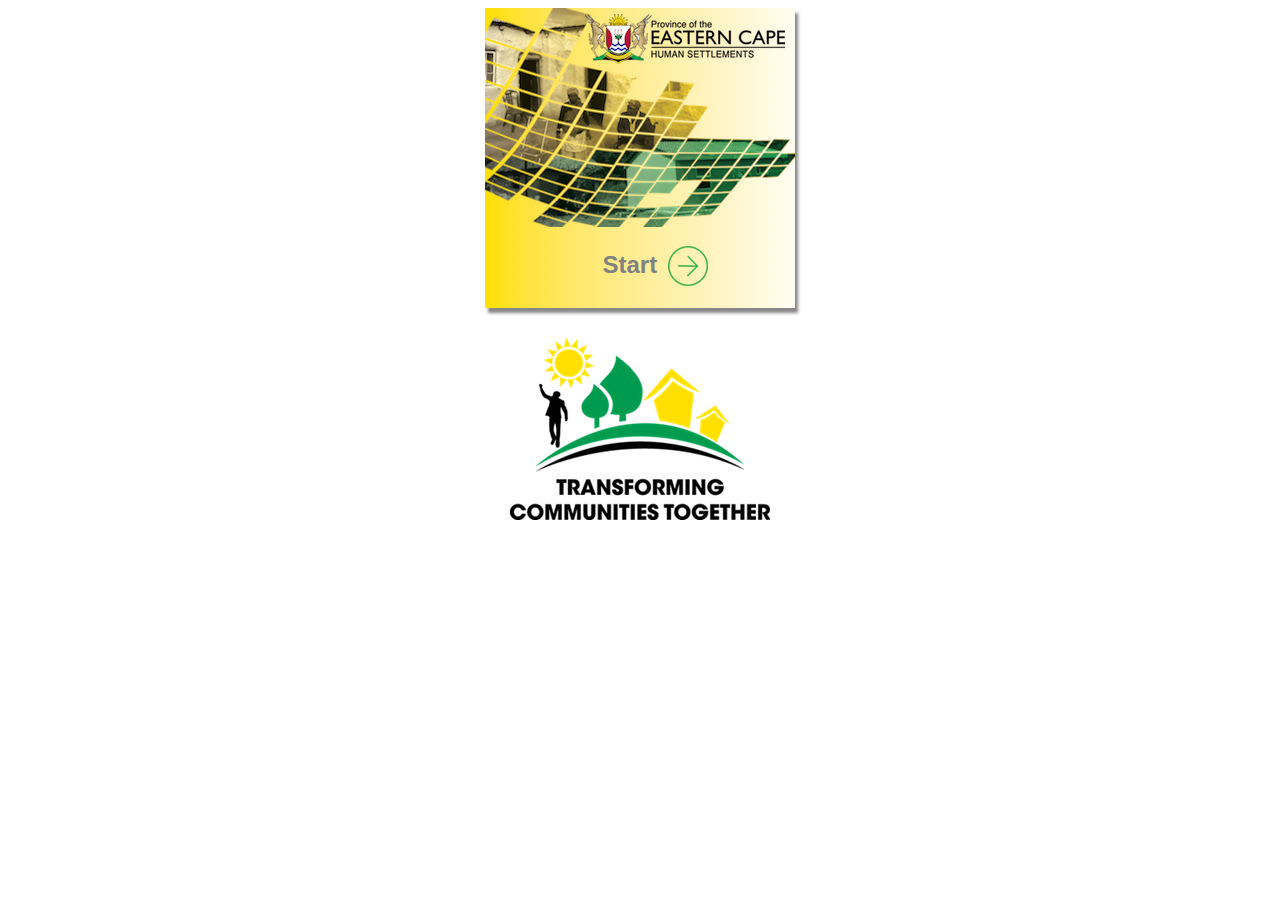
<file: index.html>
<!DOCTYPE html>

<html>
<head>
    <title>Page Title</title>
</head>

<body>
    
    <div id="container" style="width: 310px;margin-left: auto;margin-right: auto;">
        <div id="header" style="width: 310px; height: 300px;background: url(bg-strip.png) repeat-y;box-shadow: 3px 5px 3px #888;">
            <div id="start-splash" style="width: 310px;height: 226px;float: left;">
                <img src="start-splash.png">
                    <div class="start" style="width: 75px;height: 40px;margin-left: auto;margin-right: auto;">
                        <h2 style="font-family: sans-serif;color: #818181;">Start</h2>
                        <a href="options.html"><img src="go-icon-start.png" style="float: right;margin-top: -53px;margin-right: -30px;"></a>
                    </div>   
            </div>
            <div id="start-logo" style="width: 200px;height: 50px;float: right;margin-top: -220px;margin-right: 10px;">
                <img src="start-logo.png">
            </div>
            
        </div>
        <div id="content" style="width: 310px;height: 300px;background-color: #fff;margin-top: 7px;">
            <div id="madiba" style="width: 260px;height: 182px;margin-left: auto;margin-right: auto;margin-top: 10px;padding-top: 20px;">
                <img src="madiba.png">
            </div>
            
        </div>
    </div>

</body>
</html>
</file>
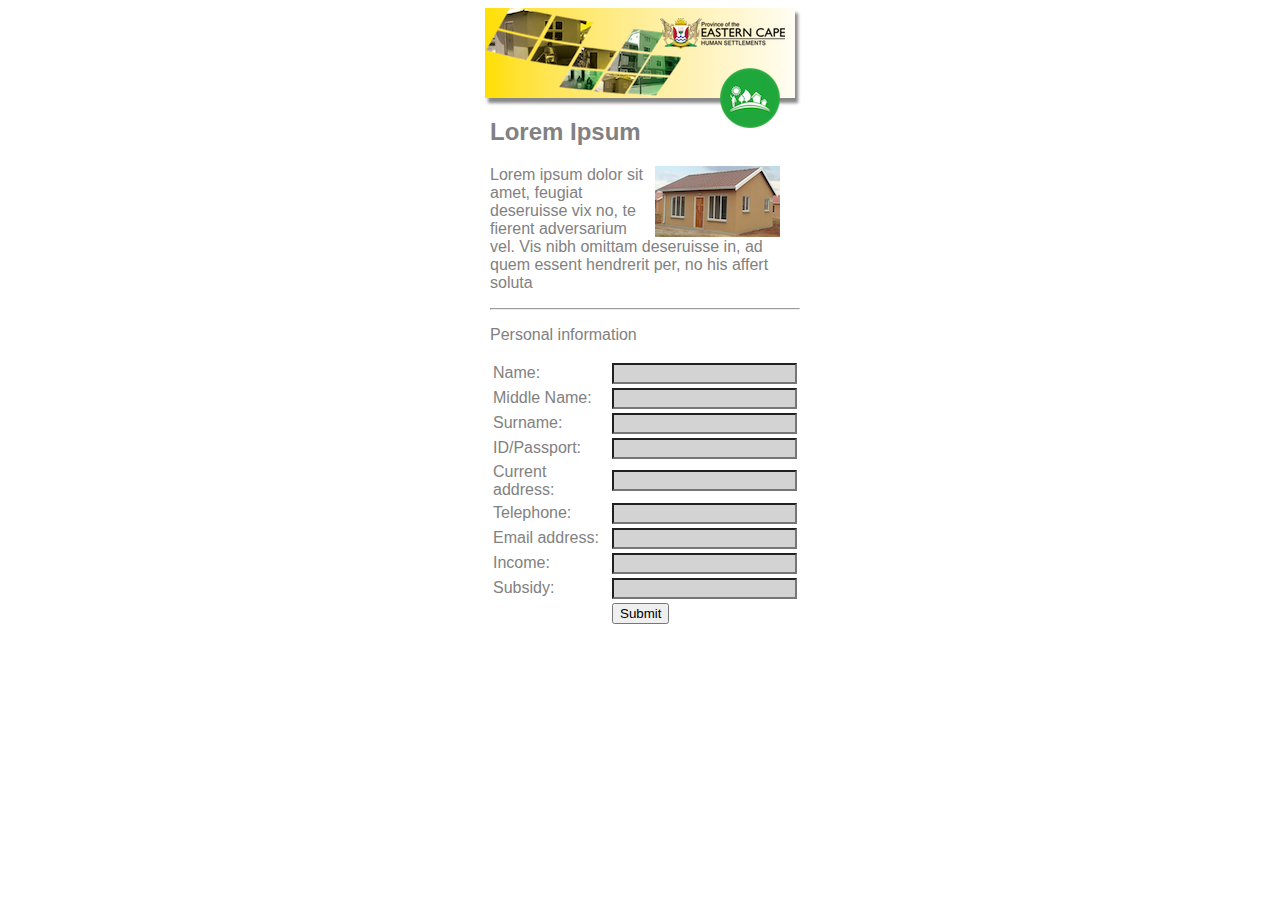
<file: apply.html>
<!DOCTYPE html>

<html>
<head>
    <title>Page Title</title>
</head>

<body>
    
    <div id="container" style="width: 310px;margin-left: auto;margin-right: auto;">
        <div id="header-sub" style="width: 310px; height: 90px;background: url(bg-strip.png) repeat-y;box-shadow: 3px 5px 3px #888;">
            <div id="splash-sub" style="width: 310px;height: 90px;float: left;">
                <img src="splash-sub.png">
            </div>
            <div id="logo-sub" style="width: 125px;height: 31px;float: right;margin-top: -80px;margin-right: 10px;">
                <img src="logo-sub.png">
            </div>
            <div id="green-icon" style="width: 60px;height: 60px;float: right;margin-top: -30px;margin-right: 15px;">
                <img src="green-icon.png">
            </div>
            
        </div>
        <div id="content-sub" style="width: 310px;background-color: #fff;margin-top: 7px;padding-left: 5px;font-family: sans-serif;color: #818181;">
            <h2>Lorem Ipsum</h2>
            <img src="rdp-house.png" style="float: right;margin-right: 20px;padding-left: 5px;">
            <p style="padding-right: 5px;">
                Lorem ipsum dolor sit amet, feugiat deseruisse vix no, te fierent adversarium vel. Vis nibh
                omittam deseruisse in, ad quem essent hendrerit per, no his affert soluta
            </p>
            <hr />
            <p>Personal information</p>
            <form action="MAILTO:barrington@shirlcorp.com" method="post" enctype="text/plain">
            <table>
                <tr>
                    <td style="width: 130px;">Name:</td>
                    <td><input type="text" name="name" width="130px" style="background-color: #d3d3d3;"></td>
                </tr>
                <tr>
                    <td style="width: 130px;">Middle Name:</td>
                    <td><input type="text" name="middle" width="130px" style="background-color: #d3d3d3;"></td>
                </tr>
                <tr>
                    <td style="width: 130px;">Surname:</td>
                    <td><input type="text" name="surname" width="130px" style="background-color: #d3d3d3;"></td>
                </tr>
                <tr>
                    <td style="width: 130px;">ID/Passport:</td>
                    <td><input type="text" name="ID" width="130px" style="background-color: #d3d3d3;"></td>
                </tr>
                <tr>
                    <td style="width: 130px;">Current address:</td>
                    <td><input type="text" name="address" width="130px" style="background-color: #d3d3d3;"></td>
                </tr>
                <tr>
                    <td style="width: 130px;">Telephone:</td>
                    <td><input type="text" name="telephone" width="130px" style="background-color: #d3d3d3;"></td>
                </tr>
                <tr>
                    <td style="width: 130px;">Email address:</td>
                    <td><input type="text" name="email" width="130px" style="background-color: #d3d3d3;"></td>
                </tr>
                <tr>
                    <td style="width: 130px;">Income:</td>
                    <td><input type="text" name="income" width="130px" style="background-color: #d3d3d3;"></td>
                </tr>
                <tr>
                    <td style="width: 130px;">Subsidy:</td>
                    <td><input type="text" name="subsidy" width="130px" style="background-color: #d3d3d3;"></td>
                </tr>
                <tr>
                    <td>&nbsp</td>
                    <td><input type="submit" value="Submit"></td>
                </tr>
            </table>
            </form>
            
            
            
        </div>
    </div>

</body>
</html>
</file>
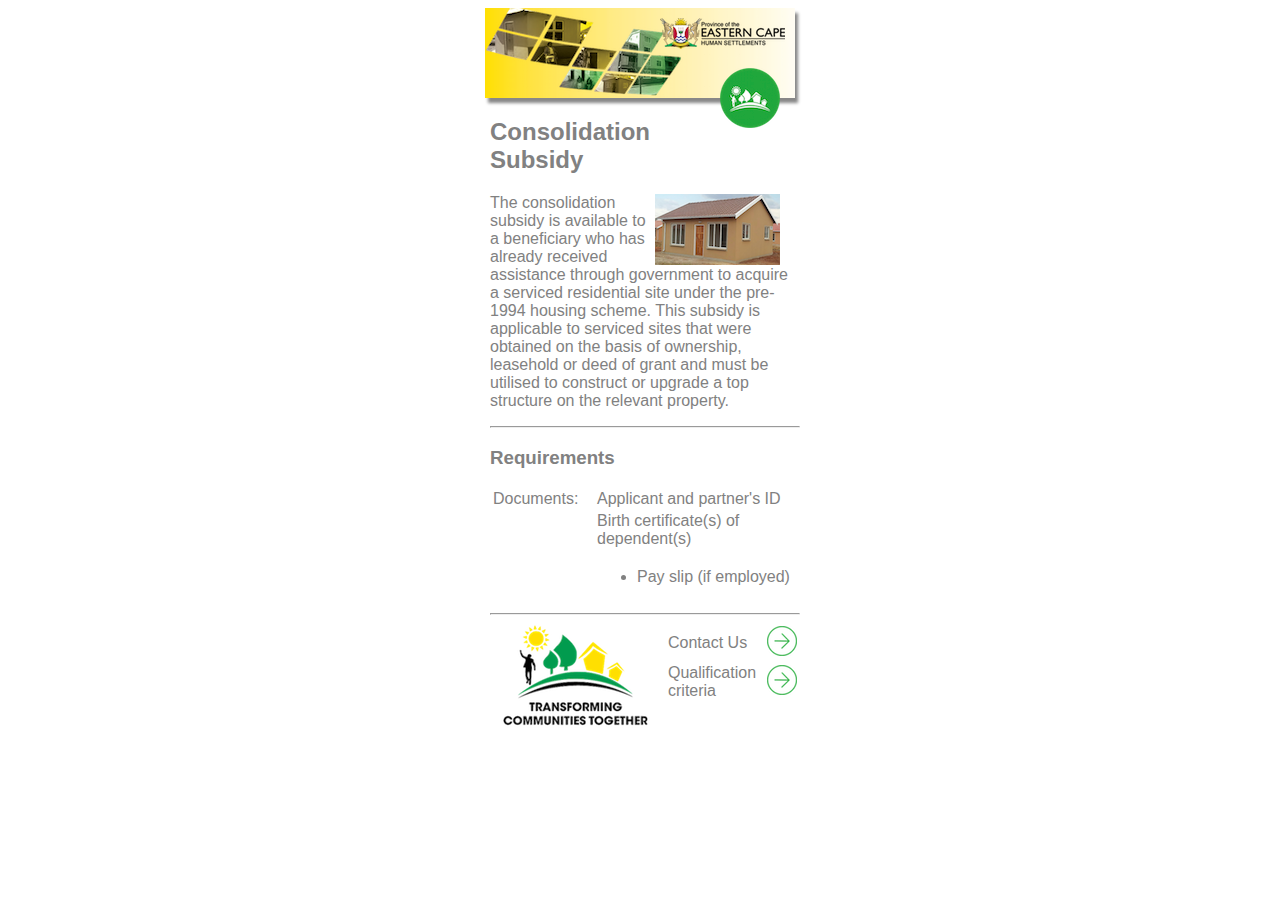
<file: consolidation-subsidy.html>
<!DOCTYPE html>

<html>
<head>
    <title>Page Title</title>
</head>

<body>
    
    <div id="container" style="width: 310px;margin-left: auto;margin-right: auto;">
        <div id="header-sub" style="width: 310px; height: 90px;background: url(bg-strip.png) repeat-y;box-shadow: 3px 5px 3px #888;">
            <div id="splash-sub" style="width: 310px;height: 90px;float: left;">
                <img src="splash-sub.png">
            </div>
            <div id="logo-sub" style="width: 125px;height: 31px;float: right;margin-top: -80px;margin-right: 10px;">
                <img src="logo-sub.png">
            </div>
            <div id="green-icon" style="width: 60px;height: 60px;float: right;margin-top: -30px;margin-right: 15px;">
                <img src="green-icon.png">
            </div>
            
        </div>
        <div id="content-sub" style="width: 310px;background-color: #fff;margin-top: 7px;padding-left: 5px;font-family: sans-serif;color: #818181;">
            <h2>Consolidation Subsidy</h2>
            <img src="rdp-house.png" style="float: right;margin-right: 20px;padding-left: 5px;">
            <p style="padding-right: 5px;text-align: left;">
                The consolidation subsidy is available to a beneficiary who has already received assistance through government to acquire a
                serviced residential site under the pre-1994 housing scheme. This subsidy is applicable to serviced sites that were obtained
                on the basis of ownership, leasehold or deed of grant and must be utilised to construct or upgrade a top structure on the
                relevant property.
            </p>
            <hr />
            <h3>Requirements</h3>
            
            <table>
                <tr>
                    <td style="width: 100px;">Documents:</td>
                    <td>Applicant and partner's ID</td>
                </tr>
                <tr>
                    <td style="width: 100px;">&nbsp;</td>
                    <td>Birth certificate(s) of dependent(s)</td>
                </tr>
                <tr>
                    <td style="width: 100px;"></td>
                    <td><ul><li>Pay slip (if employed)</li></ul></td>
                </tr>
            </table>
                <hr />
                <img src="transform-icon.png" style="float: left;">
            <table>
                <tr>
                    <td style="width: 130px;">Contact Us</td>
                    <td><a href="contact-us.html"><img src="go-icon.png"></a></td>
                </tr>
                <tr>
                    <td style="width: 130px;">Qualification criteria</td>
                    <td><a href="qualification.html"><img src="go-icon.png"></a></td>
                </tr>
                
            </table>
            
            
        </div>
    </div>

</body>
</html>
</file>
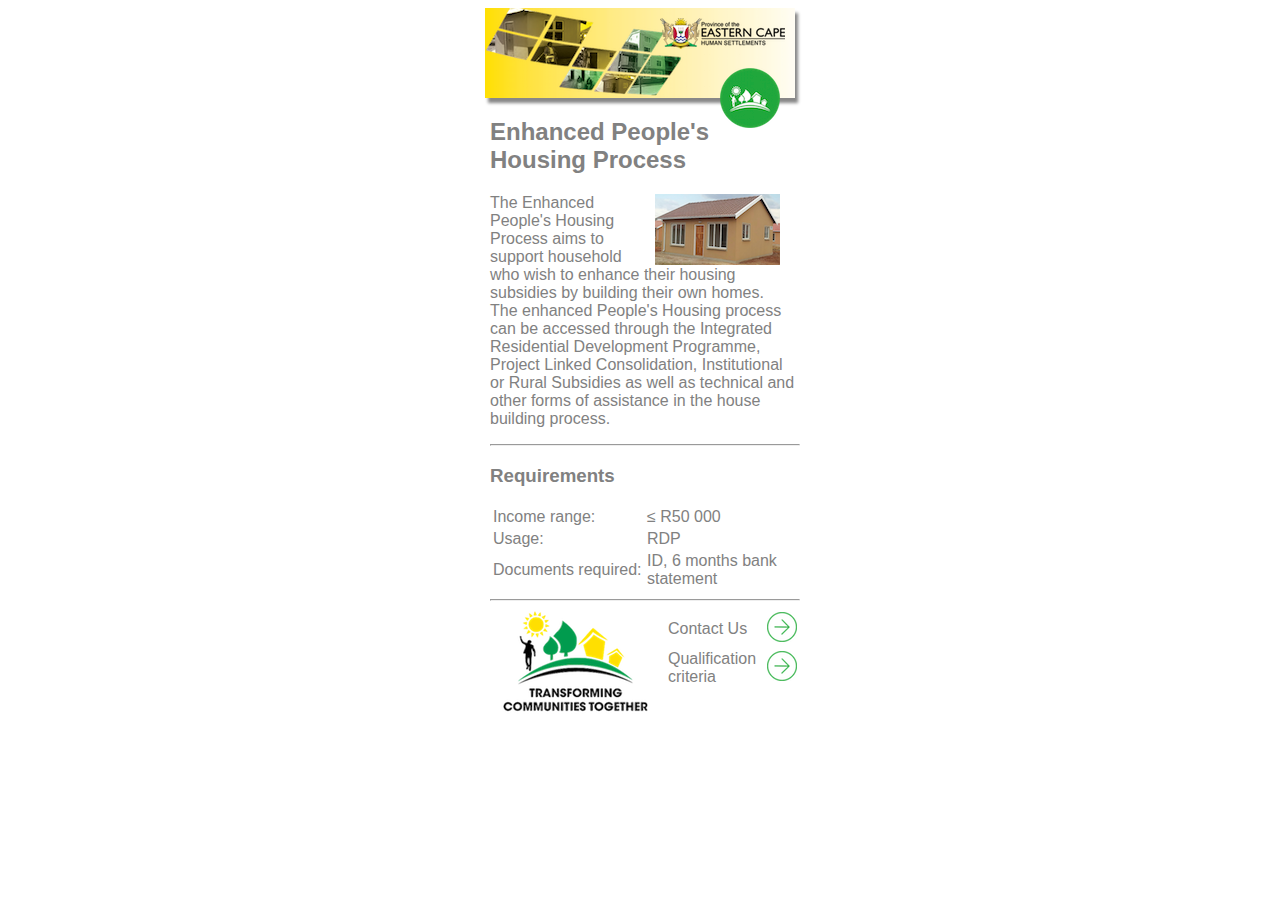
<file: ephp-subsidy.html>
<!DOCTYPE html>

<html>
<head>
    <title>Page Title</title>
</head>

<body>
    
    <div id="container" style="width: 310px;margin-left: auto;margin-right: auto;">
        <div id="header-sub" style="width: 310px; height: 90px;background: url(bg-strip.png) repeat-y;box-shadow: 3px 5px 3px #888;">
            <div id="splash-sub" style="width: 310px;height: 90px;float: left;">
                <img src="splash-sub.png">
            </div>
            <div id="logo-sub" style="width: 125px;height: 31px;float: right;margin-top: -80px;margin-right: 10px;">
                <img src="logo-sub.png">
            </div>
            <div id="green-icon" style="width: 60px;height: 60px;float: right;margin-top: -30px;margin-right: 15px;">
                <img src="green-icon.png">
            </div>
            
        </div>
        <div id="content-sub" style="width: 310px;background-color: #fff;margin-top: 7px;padding-left: 5px;font-family: sans-serif;color: #818181;">
            <h2>Enhanced People's Housing Process</h2>
            <img src="rdp-house.png" style="float: right;margin-right: 20px;padding-left: 5px;">
            <p style="padding-right: 5px;text-align: left;">
                The Enhanced People's Housing Process aims to support household who wish to enhance their housing subsidies by building their own
                homes. The enhanced People's Housing process can be accessed through the Integrated Residential Development Programme, Project
                Linked Consolidation, Institutional or Rural Subsidies as well as technical and other forms of assistance in the house building
                process.
            </p>
            <hr />
            <h3>Requirements</h3>
            
            <table>
                <tr>
                    <td style="width: 150px;">Income range:</td>
                    <td>&le; R50 000</td>
                </tr>
                <tr>
                    <td style="width: 150px;">Usage:</td>
                    <td>RDP</td>
                </tr>
                <tr>
                    <td style="width: 150px;">Documents required:</td>
                    <td>ID, 6 months bank statement</a></td>
                </tr>
            </table>
                <hr />
                <img src="transform-icon.png" style="float: left;">
            <table>
                <tr>
                    <td style="width: 130px;">Contact Us</td>
                    <td><a href="contact-us.html"><img src="go-icon.png"></a></td>
                </tr>
                <tr>
                    <td style="width: 130px;">Qualification criteria</td>
                    <td><a href="qualification.html"><img src="go-icon.png"></a></td>
                </tr>
                
            </table>
            
            
        </div>
    </div>

</body>
</html>
</file>
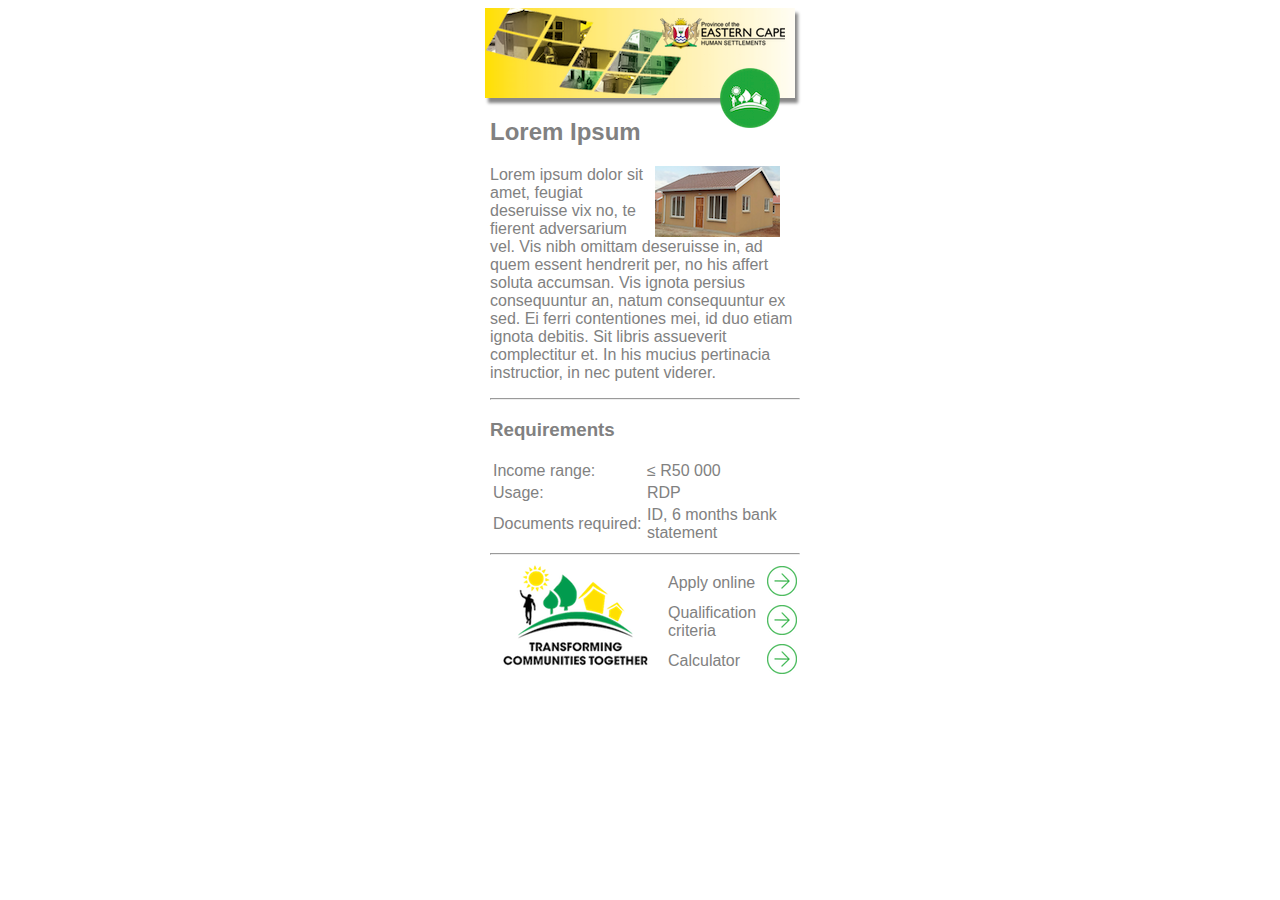
<file: flisp-subsidy.html>
<!DOCTYPE html>

<html>
<head>
    <title>Page Title</title>
</head>

<body>
    
    <div id="container" style="width: 310px;margin-left: auto;margin-right: auto;">
        <div id="header-sub" style="width: 310px; height: 90px;background: url(bg-strip.png) repeat-y;box-shadow: 3px 5px 3px #888;">
            <div id="splash-sub" style="width: 310px;height: 90px;float: left;">
                <img src="splash-sub.png">
            </div>
            <div id="logo-sub" style="width: 125px;height: 31px;float: right;margin-top: -80px;margin-right: 10px;">
                <img src="logo-sub.png">
            </div>
            <div id="green-icon" style="width: 60px;height: 60px;float: right;margin-top: -30px;margin-right: 15px;">
                <img src="green-icon.png">
            </div>
            
        </div>
        <div id="content-sub" style="width: 310px;background-color: #fff;margin-top: 7px;padding-left: 5px;font-family: sans-serif;color: #818181;">
            <h2>Lorem Ipsum</h2>
            <img src="rdp-house.png" style="float: right;margin-right: 20px;padding-left: 5px;">
            <p style="padding-right: 5px;">
                Lorem ipsum dolor sit amet, feugiat deseruisse vix no, te fierent adversarium vel. Vis nibh
                omittam deseruisse in, ad quem essent hendrerit per, no his affert soluta accumsan. Vis ignota
                persius consequuntur an, natum consequuntur ex sed. Ei ferri contentiones mei, id duo etiam
                ignota debitis. Sit libris assueverit complectitur et. In his mucius pertinacia instructior,
                in nec putent viderer.
            </p>
            <hr />
            <h3>Requirements</h3>
            
            <table>
                <tr>
                    <td style="width: 150px;">Income range:</td>
                    <td>&le; R50 000</td>
                </tr>
                <tr>
                    <td style="width: 150px;">Usage:</td>
                    <td>RDP</td>
                </tr>
                <tr>
                    <td style="width: 150px;">Documents required:</td>
                    <td>ID, 6 months bank statement</a></td>
                </tr>
            </table>
                <hr />
                <img src="transform-icon.png" style="float: left;">
            <table>
                <tr>
                    <td style="width: 130px;">Apply online</td>
                    <td><a href="apply.html"><img src="go-icon.png"></a></td>
                </tr>
                <tr>
                    <td style="width: 130px;">Qualification criteria</td>
                    <td><a href="subsidy.html"><img src="go-icon.png"></a></td>
                </tr>
                <tr>
                    <td style="width: 130px;">Calculator</td>
                    <td><a href="subsidy.html"><img src="go-icon.png"></a></td>
                </tr>
                
            </table>
            
            
        </div>
    </div>

</body>
</html>
</file>
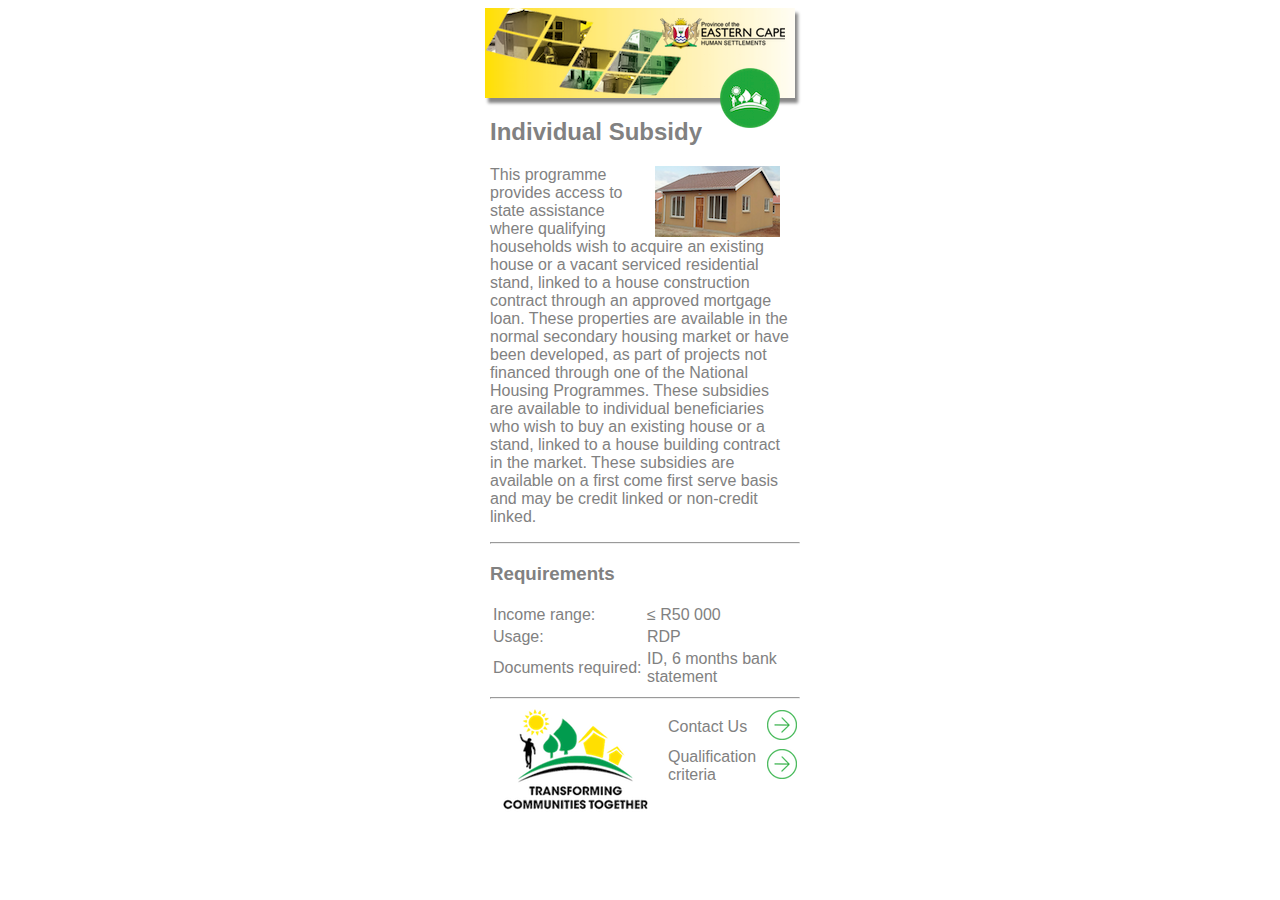
<file: individual-subsidy.html>
<!DOCTYPE html>

<html>
<head>
    <title>Page Title</title>
</head>

<body>
    
    <div id="container" style="width: 310px;margin-left: auto;margin-right: auto;">
        <div id="header-sub" style="width: 310px; height: 90px;background: url(bg-strip.png) repeat-y;box-shadow: 3px 5px 3px #888;">
            <div id="splash-sub" style="width: 310px;height: 90px;float: left;">
                <img src="splash-sub.png">
            </div>
            <div id="logo-sub" style="width: 125px;height: 31px;float: right;margin-top: -80px;margin-right: 10px;">
                <img src="logo-sub.png">
            </div>
            <div id="green-icon" style="width: 60px;height: 60px;float: right;margin-top: -30px;margin-right: 15px;">
                <img src="green-icon.png">
            </div>
            
        </div>
        <div id="content-sub" style="width: 310px;background-color: #fff;margin-top: 7px;padding-left: 5px;font-family: sans-serif;color: #818181;">
            <h2>Individual Subsidy</h2>
            <img src="rdp-house.png" style="float: right;margin-right: 20px;padding-left: 5px;">
            <p style="padding-right: 5px;">
                This programme provides access to state assistance where qualifying households wish to acquire an existing house or a vacant
                serviced residential stand, linked to a house construction contract through an approved mortgage loan. These properties are
                available in the normal secondary housing market or have been developed, as part of projects not financed through one of the
                National Housing Programmes. These subsidies are available to individual beneficiaries who wish to buy an existing house or a
                stand, linked to a house building contract in the market. These subsidies are available on a first come first serve basis and
                may be credit linked or non-credit linked.
            </p>
            <hr />
            <h3>Requirements</h3>
            
            <table>
                <tr>
                    <td style="width: 150px;">Income range:</td>
                    <td>&le; R50 000</td>
                </tr>
                <tr>
                    <td style="width: 150px;">Usage:</td>
                    <td>RDP</td>
                </tr>
                <tr>
                    <td style="width: 150px;">Documents required:</td>
                    <td>ID, 6 months bank statement</a></td>
                </tr>
            </table>
                <hr />
                <img src="transform-icon.png" style="float: left;">
            <table>
                <tr>
                    <td style="width: 130px;">Contact Us</td>
                    <td><a href="contact-us.html"><img src="go-icon.png"></a></td>
                </tr>
                <tr>
                    <td style="width: 130px;">Qualification criteria</td>
                    <td><a href="qualification.html"><img src="go-icon.png"></a></td>
                </tr>
                
            </table>
            
            
        </div>
    </div>

</body>
</html>
</file>
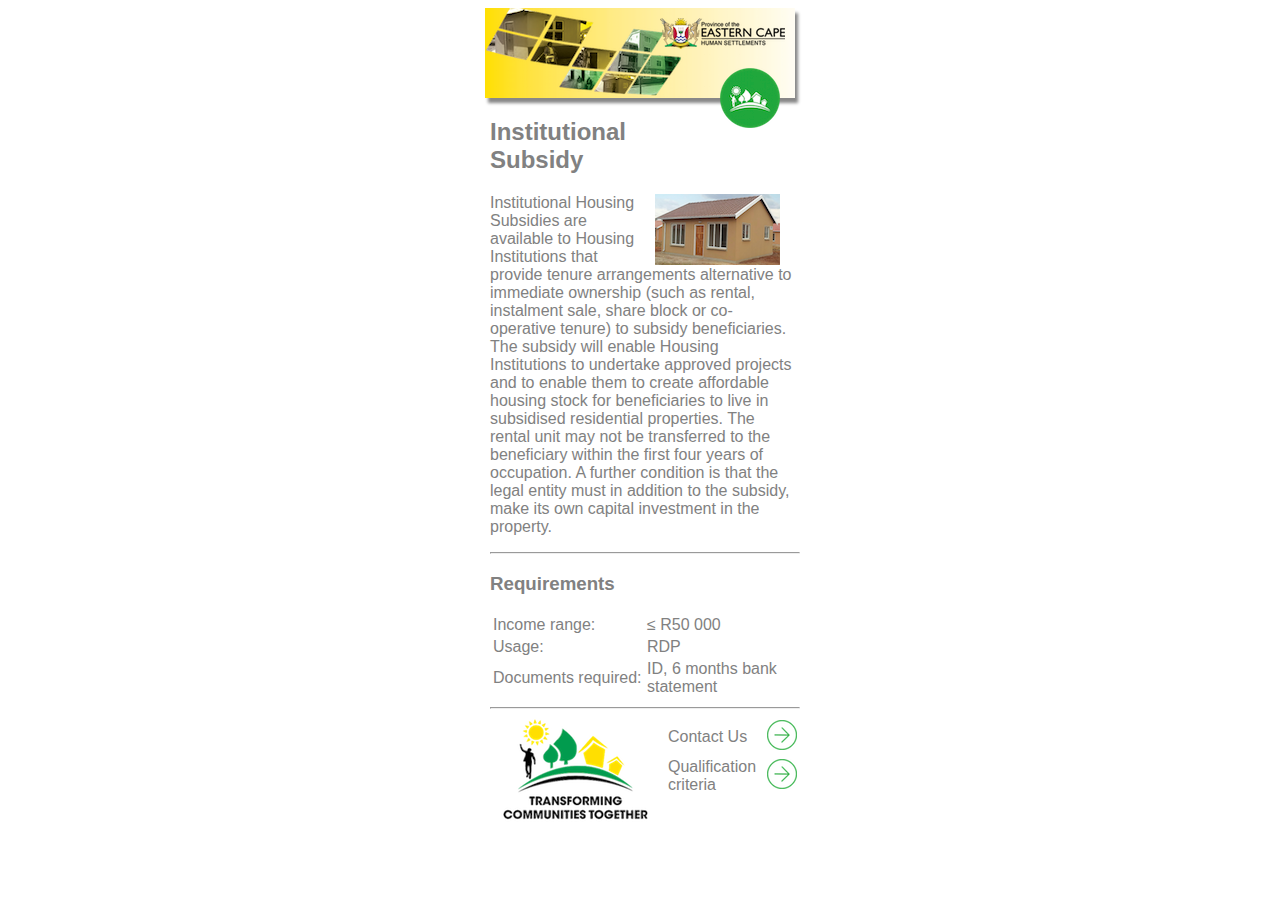
<file: institutional-subsidy.html>
<!DOCTYPE html>

<html>
<head>
    <title>Page Title</title>
</head>

<body>
    
    <div id="container" style="width: 310px;margin-left: auto;margin-right: auto;">
        <div id="header-sub" style="width: 310px; height: 90px;background: url(bg-strip.png) repeat-y;box-shadow: 3px 5px 3px #888;">
            <div id="splash-sub" style="width: 310px;height: 90px;float: left;">
                <img src="splash-sub.png">
            </div>
            <div id="logo-sub" style="width: 125px;height: 31px;float: right;margin-top: -80px;margin-right: 10px;">
                <img src="logo-sub.png">
            </div>
            <div id="green-icon" style="width: 60px;height: 60px;float: right;margin-top: -30px;margin-right: 15px;">
                <img src="green-icon.png">
            </div>
            
        </div>
        <div id="content-sub" style="width: 310px;background-color: #fff;margin-top: 7px;padding-left: 5px;font-family: sans-serif;color: #818181;">
            <h2>Institutional Subsidy</h2>
            <img src="rdp-house.png" style="float: right;margin-right: 20px;padding-left: 5px;">
            <p style="padding-right: 5px;">
                Institutional Housing Subsidies are available to Housing Institutions that provide tenure arrangements alternative to immediate
                ownership (such as rental, instalment sale, share block or co-operative tenure) to subsidy beneficiaries. The subsidy will enable
                Housing Institutions to undertake approved projects and to enable them to create affordable housing stock for beneficiaries to live
                in subsidised residential properties. The rental unit may not be transferred to the beneficiary within the first four years of
                occupation. A further condition is that the legal entity must in addition to the subsidy, make its own capital investment in the
                property.

            </p>
            <hr />
            <h3>Requirements</h3>
            
            <table>
                <tr>
                    <td style="width: 150px;">Income range:</td>
                    <td>&le; R50 000</td>
                </tr>
                <tr>
                    <td style="width: 150px;">Usage:</td>
                    <td>RDP</td>
                </tr>
                <tr>
                    <td style="width: 150px;">Documents required:</td>
                    <td>ID, 6 months bank statement</a></td>
                </tr>
            </table>
                <hr />
                <img src="transform-icon.png" style="float: left;">
            <table>
                <tr>
                    <td style="width: 130px;">Contact Us</td>
                    <td><a href="contact-us.html"><img src="go-icon.png"></a></td>
                </tr>
                <tr>
                    <td style="width: 130px;">Qualification criteria</td>
                    <td><a href="qualification.html"><img src="go-icon.png"></a></td>
                </tr>
                
            </table>
            
            
        </div>
    </div>

</body>
</html>
</file>
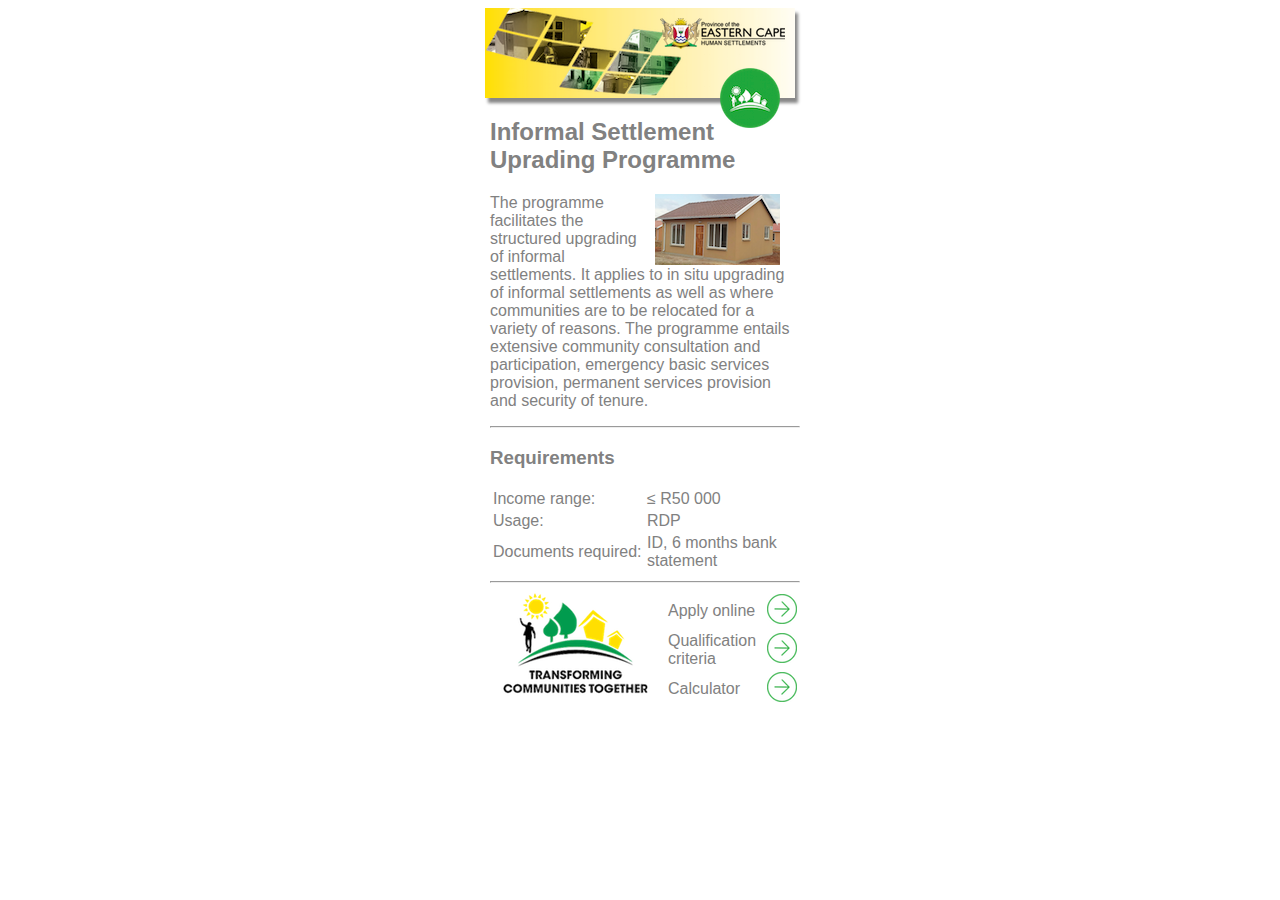
<file: isup-subsidy.html>
<!DOCTYPE html>

<html>
<head>
    <title>Page Title</title>
</head>

<body>
    
    <div id="container" style="width: 310px;margin-left: auto;margin-right: auto;">
        <div id="header-sub" style="width: 310px; height: 90px;background: url(bg-strip.png) repeat-y;box-shadow: 3px 5px 3px #888;">
            <div id="splash-sub" style="width: 310px;height: 90px;float: left;">
                <img src="splash-sub.png">
            </div>
            <div id="logo-sub" style="width: 125px;height: 31px;float: right;margin-top: -80px;margin-right: 10px;">
                <img src="logo-sub.png">
            </div>
            <div id="green-icon" style="width: 60px;height: 60px;float: right;margin-top: -30px;margin-right: 15px;">
                <img src="green-icon.png">
            </div>
            
        </div>
        <div id="content-sub" style="width: 310px;background-color: #fff;margin-top: 7px;padding-left: 5px;font-family: sans-serif;color: #818181;">
            <h2>Informal Settlement Uprading Programme</h2>
            <img src="rdp-house.png" style="float: right;margin-right: 20px;padding-left: 5px;">
            <p style="padding-right: 5px;">
                The programme facilitates the structured upgrading of informal settlements. It applies to in situ upgrading of informal settlements
                as well as where communities are to be relocated for a variety of reasons. The programme entails extensive community consultation
                and participation, emergency basic services provision, permanent services provision and security of tenure.
            </p>
            <hr />
            <h3>Requirements</h3>
            
            <table>
                <tr>
                    <td style="width: 150px;">Income range:</td>
                    <td>&le; R50 000</td>
                </tr>
                <tr>
                    <td style="width: 150px;">Usage:</td>
                    <td>RDP</td>
                </tr>
                <tr>
                    <td style="width: 150px;">Documents required:</td>
                    <td>ID, 6 months bank statement</a></td>
                </tr>
            </table>
                <hr />
                <img src="transform-icon.png" style="float: left;">
            <table>
                <tr>
                    <td style="width: 130px;">Apply online</td>
                    <td><a href="apply.html"><img src="go-icon.png"></a></td>
                </tr>
                <tr>
                    <td style="width: 130px;">Qualification criteria</td>
                    <td><a href="subsidy.html"><img src="go-icon.png"></a></td>
                </tr>
                <tr>
                    <td style="width: 130px;">Calculator</td>
                    <td><a href="subsidy.html"><img src="go-icon.png"></a></td>
                </tr>
                
            </table>
            
            
        </div>
    </div>

</body>
</html>
</file>
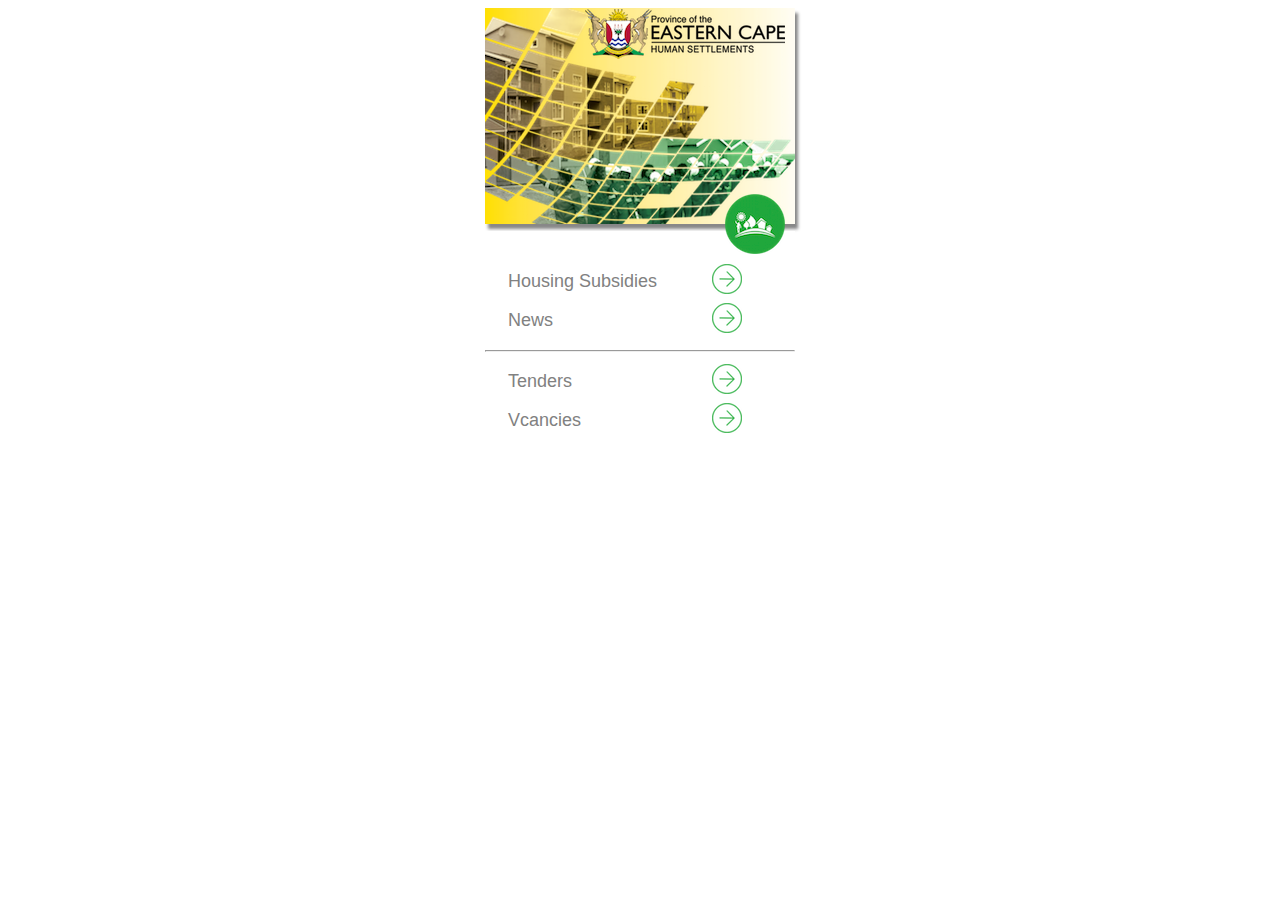
<file: options.html>
<!DOCTYPE html>

<html>
<head>
    <title>Page Title</title>
</head>

<body>
    
    <div id="container" style="width: 310px;margin-left: auto;margin-right: auto;">
        <div id="header-opt" style="width: 310px; height: 216px;background: url(bg-strip.png) repeat-y;box-shadow: 3px 5px 3px #888;">
            <div id="splash-opt" style="width: 310px;height: 216px;float: left;">
                <img src="options-splash.png">
            </div>
            <div id="start-logo" style="width: 200px;height: 50px;float: right;margin-top: -215px;margin-right: 10px;">
                <img src="start-logo.png">
            </div>
            <div id="green-icon" style="width: 60px;height: 60px;float: right;margin-top: -30px;margin-right: 10px;">
                <img src="green-icon.png">
            </div>
            
        </div>
        <div id="content-opt" style="width: 310px;height: 300px;background-color: #fff;margin-top: 7px;font-family: sans-serif;
        color: #818181;font-size: 18px;padding-top: 30px;">
            <table style="padding-left: 20px;">
                <tr>
                    <td style="width: 200px;">Housing Subsidies</td>
                    <td><a href="subsidies.html"><img src="go-icon.png"></a></td>
                </tr>
                <tr>
                    <td style="width: 200px;">News</td>
                    <td><img src="go-icon.png"></td>
                </tr>
                
            </table>
            <hr />
            
            <table style="padding-left: 20px;">
                <tr>
                    <td style="width: 200px;">Tenders</td>
                    <td><img src="go-icon.png"></td>
                </tr>
                <tr>
                    <td style="width: 200px;">Vcancies</td>
                    
                    <td><img src="go-icon.png"></td>
                </tr>
                
            </table>
            
            
        </div>
    </div>

</body>
</html>
</file>
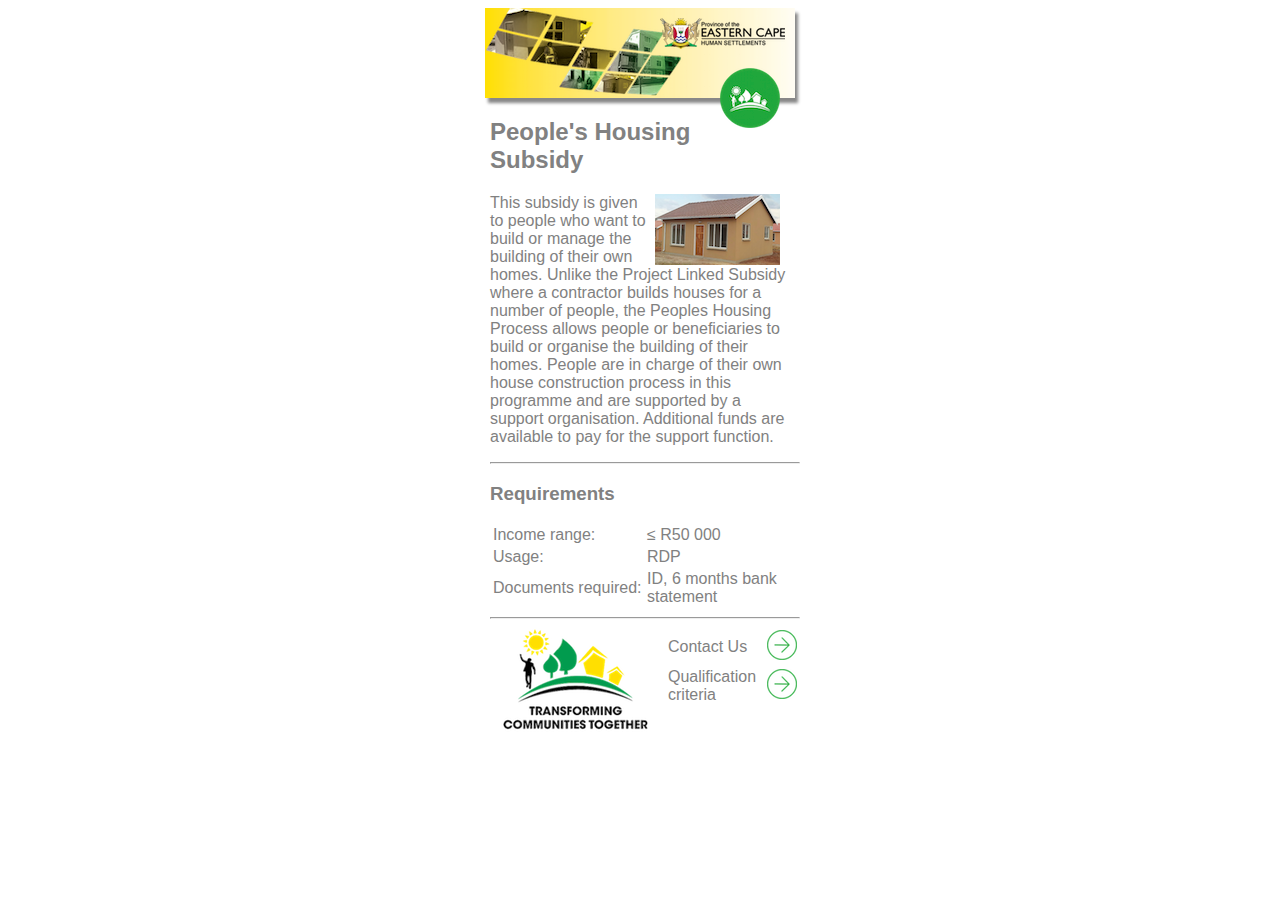
<file: php-subsidy.html>
<!DOCTYPE html>

<html>
<head>
    <title>Page Title</title>
</head>

<body>
    
    <div id="container" style="width: 310px;margin-left: auto;margin-right: auto;">
        <div id="header-sub" style="width: 310px; height: 90px;background: url(bg-strip.png) repeat-y;box-shadow: 3px 5px 3px #888;">
            <div id="splash-sub" style="width: 310px;height: 90px;float: left;">
                <img src="splash-sub.png">
            </div>
            <div id="logo-sub" style="width: 125px;height: 31px;float: right;margin-top: -80px;margin-right: 10px;">
                <img src="logo-sub.png">
            </div>
            <div id="green-icon" style="width: 60px;height: 60px;float: right;margin-top: -30px;margin-right: 15px;">
                <img src="green-icon.png">
            </div>
            
        </div>
        <div id="content-sub" style="width: 310px;background-color: #fff;margin-top: 7px;padding-left: 5px;font-family: sans-serif;color: #818181;">
            <h2>People's Housing Subsidy</h2>
            <img src="rdp-house.png" style="float: right;margin-right: 20px;padding-left: 5px;">
            <p style="padding-right: 5px;">
                This subsidy is given to people who want to build or manage the building of their own homes. Unlike the Project Linked Subsidy
                where a contractor builds houses for a number of people, the Peoples Housing Process allows people or beneficiaries to build or
                organise the building of their homes. People are in charge of their own house construction process in this programme and are
                supported by a support organisation. Additional funds are available to pay for the support function.
            </p>
            <hr />
            <h3>Requirements</h3>
            
            <table>
                <tr>
                    <td style="width: 150px;">Income range:</td>
                    <td>&le; R50 000</td>
                </tr>
                <tr>
                    <td style="width: 150px;">Usage:</td>
                    <td>RDP</td>
                </tr>
                <tr>
                    <td style="width: 150px;">Documents required:</td>
                    <td>ID, 6 months bank statement</a></td>
                </tr>
            </table>
                <hr />
                <img src="transform-icon.png" style="float: left;">
            <table>
                <tr>
                    <td style="width: 130px;">Contact Us</td>
                    <td><a href="contact-us.html"><img src="go-icon.png"></a></td>
                </tr>
                <tr>
                    <td style="width: 130px;">Qualification criteria</td>
                    <td><a href="qualification.html"><img src="go-icon.png"></a></td>
                </tr>
                <tr>
                
            </table>
            
            
        </div>
    </div>

</body>
</html>
</file>
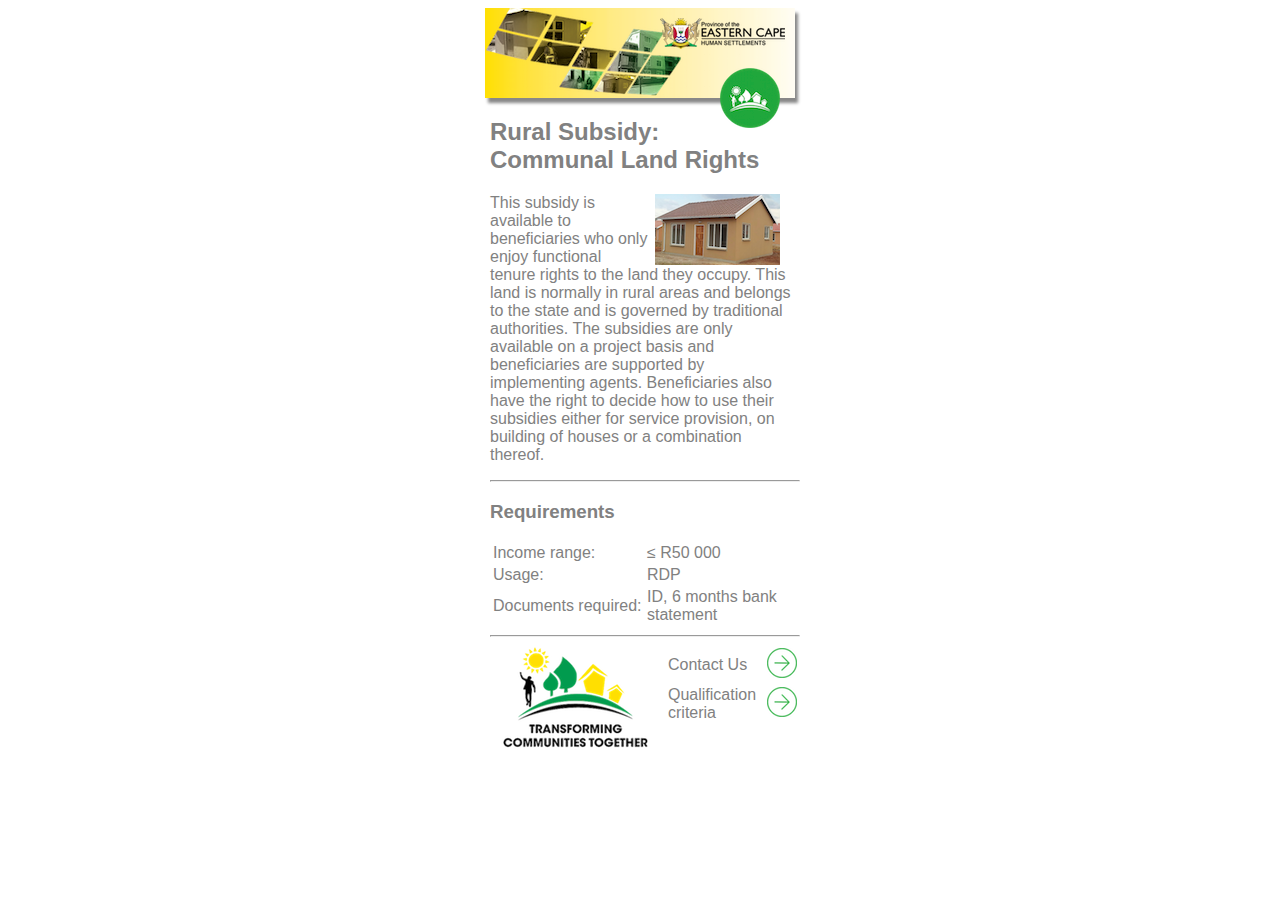
<file: rural-subsidy.html>
<!DOCTYPE html>

<html>
<head>
    <title>Page Title</title>
</head>

<body>
    
    <div id="container" style="width: 310px;margin-left: auto;margin-right: auto;">
        <div id="header-sub" style="width: 310px; height: 90px;background: url(bg-strip.png) repeat-y;box-shadow: 3px 5px 3px #888;">
            <div id="splash-sub" style="width: 310px;height: 90px;float: left;">
                <img src="splash-sub.png">
            </div>
            <div id="logo-sub" style="width: 125px;height: 31px;float: right;margin-top: -80px;margin-right: 10px;">
                <img src="logo-sub.png">
            </div>
            <div id="green-icon" style="width: 60px;height: 60px;float: right;margin-top: -30px;margin-right: 15px;">
                <img src="green-icon.png">
            </div>
            
        </div>
        <div id="content-sub" style="width: 310px;background-color: #fff;margin-top: 7px;padding-left: 5px;font-family: sans-serif;color: #818181;">
            <h2>Rural Subsidy: Communal Land Rights</h2>
            <img src="rdp-house.png" style="float: right;margin-right: 20px;padding-left: 5px;">
            <p style="padding-right: 5px;">
                This subsidy is available to beneficiaries who only enjoy functional tenure rights to the land they occupy. This land is normally
                in rural areas and belongs to the state and is governed by traditional authorities. The subsidies are only available on a project
                basis and beneficiaries are supported by implementing agents. Beneficiaries also have the right to decide how to use their
                subsidies either for service provision, on building of houses or a combination thereof.
            </p>
            <hr />
            <h3>Requirements</h3>
            
            <table>
                <tr>
                    <td style="width: 150px;">Income range:</td>
                    <td>&le; R50 000</td>
                </tr>
                <tr>
                    <td style="width: 150px;">Usage:</td>
                    <td>RDP</td>
                </tr>
                <tr>
                    <td style="width: 150px;">Documents required:</td>
                    <td>ID, 6 months bank statement</a></td>
                </tr>
            </table>
                <hr />
                <img src="transform-icon.png" style="float: left;">
            <table>
                <tr>
                    <td style="width: 130px;">Contact Us</td>
                    <td><a href="contact-us.html"><img src="go-icon.png"></a></td>
                </tr>
                <tr>
                    <td style="width: 130px;">Qualification criteria</td>
                    <td><a href="qualification.html"><img src="go-icon.png"></a></td>
                </tr>
                <tr>
                
            </table>
            
            
        </div>
    </div>

</body>
</html>
</file>
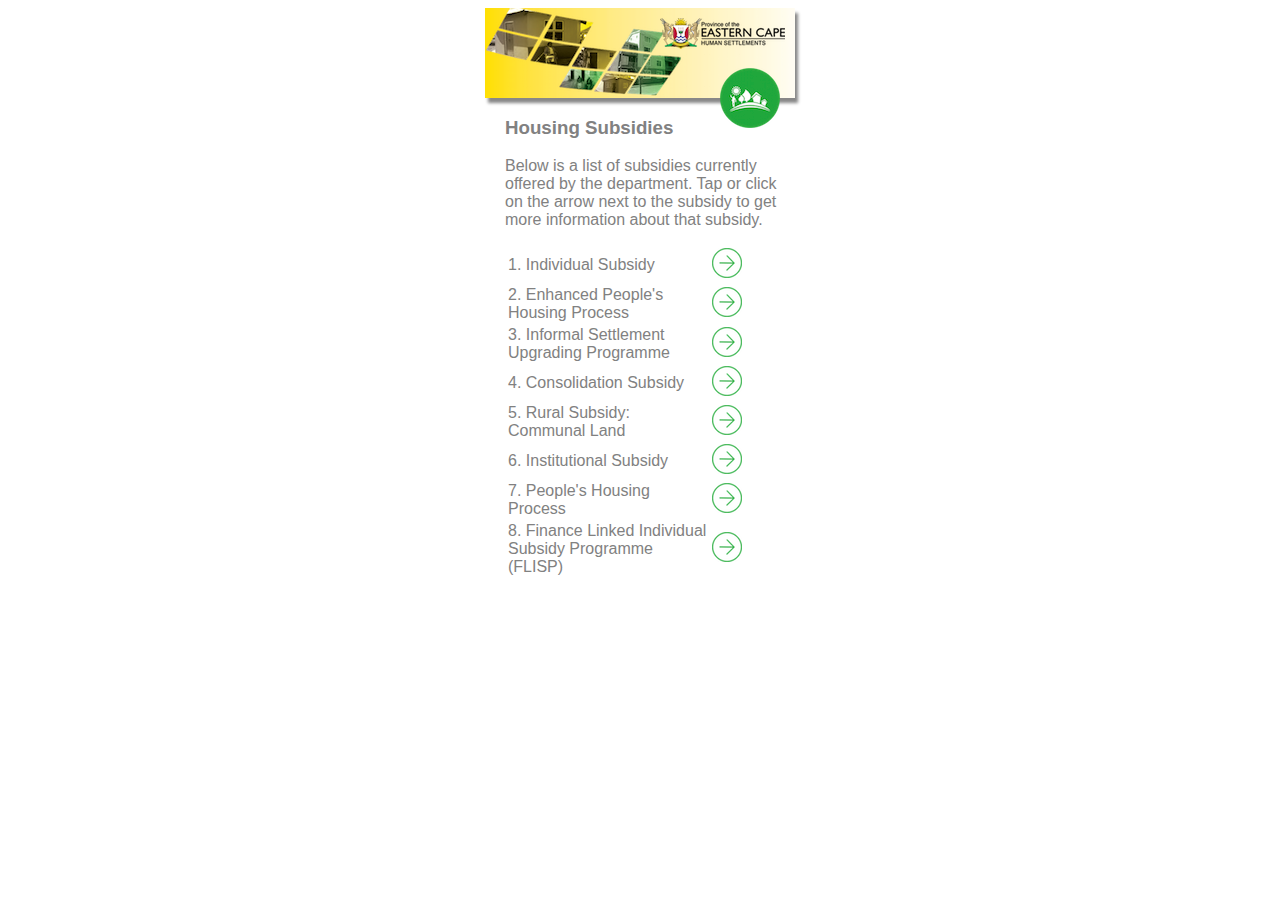
<file: subsidies.html>
<!DOCTYPE html>

<html>
<head>
    <title>Page Title</title>
</head>

<body>
    
    <div id="container" style="width: 310px;margin-left: auto;margin-right: auto;">
        <div id="header-sub" style="width: 310px; height: 90px;background: url(bg-strip.png) repeat-y;box-shadow: 3px 5px 3px #888;">
            <div id="splash-sub" style="width: 310px;height: 90px;float: left;">
                <img src="splash-sub.png">
            </div>
            <div id="logo-sub" style="width: 125px;height: 31px;float: right;margin-top: -80px;margin-right: 10px;">
                <img src="logo-sub.png">
            </div>
            <div id="green-icon" style="width: 60px;height: 60px;float: right;margin-top: -30px;margin-right: 15px;">
                <img src="green-icon.png">
            </div>
            
        </div>
        <div id="content-sub" style="width: 310px;background-color: #fff;margin-top: 7px;padding-left: 20px;font-family: sans-serif;color: #818181;">
            <h3>Housing Subsidies</h3>
            <p style="padding-right: 30px;">
                Below is a list of subsidies currently offered by the department. Tap or click on the arrow next to the subsidy to get more
                information about that subsidy.
            </p>
            <table>
                <tr>
                    <td style="width: 200px;">1. Individual Subsidy</td>
                    <td><a href="individual-subsidy.html"><img src="go-icon.png"></a></td>
                </tr>
                <tr>
                    <td style="width: 200px;">2. Enhanced People's Housing Process</td>
                    <td><a href="ephp-subsidy.html"><img src="go-icon.png"></a></td>
                </tr>
                <tr>
                    <td style="width: 200px;">3. Informal Settlement Upgrading Programme</td>
                    <td><a href="isup-subsidy.html"><img src="go-icon.png"></a></td>
                </tr>
                <tr>
                    <td style="width: 200px;">4. Consolidation Subsidy</td>
                    <td><a href="consolidation-subsidy.html"><img src="go-icon.png"></a></td>
                </tr>
                <tr>
                    <td style="width: 200px;">5. Rural Subsidy: Communal Land</td>
                    <td><a href="rural-subsidy.html"><img src="go-icon.png"></a></td>
                </tr>
                <tr>
                    <td style="width: 200px;">6. Institutional Subsidy</td>
                    <td><a href="institutional-subsidy.html"><img src="go-icon.png"></a></td>
                </tr>
                <tr>
                    <td style="width: 200px;">7. People's Housing Process</td>
                    <td><a href="php-subsidy.html"><img src="go-icon.png"></a></td>
                </tr>
                <tr>
                    <td style="width: 200px;">8. Finance Linked Individual Subsidy Programme (FLISP)</td>
                    <td><a href="flisp-subsidy.html"><img src="go-icon.png"></a></td>
                </tr>
                
            </table>
            
            
        </div>
    </div>

</body>
</html>
</file>
